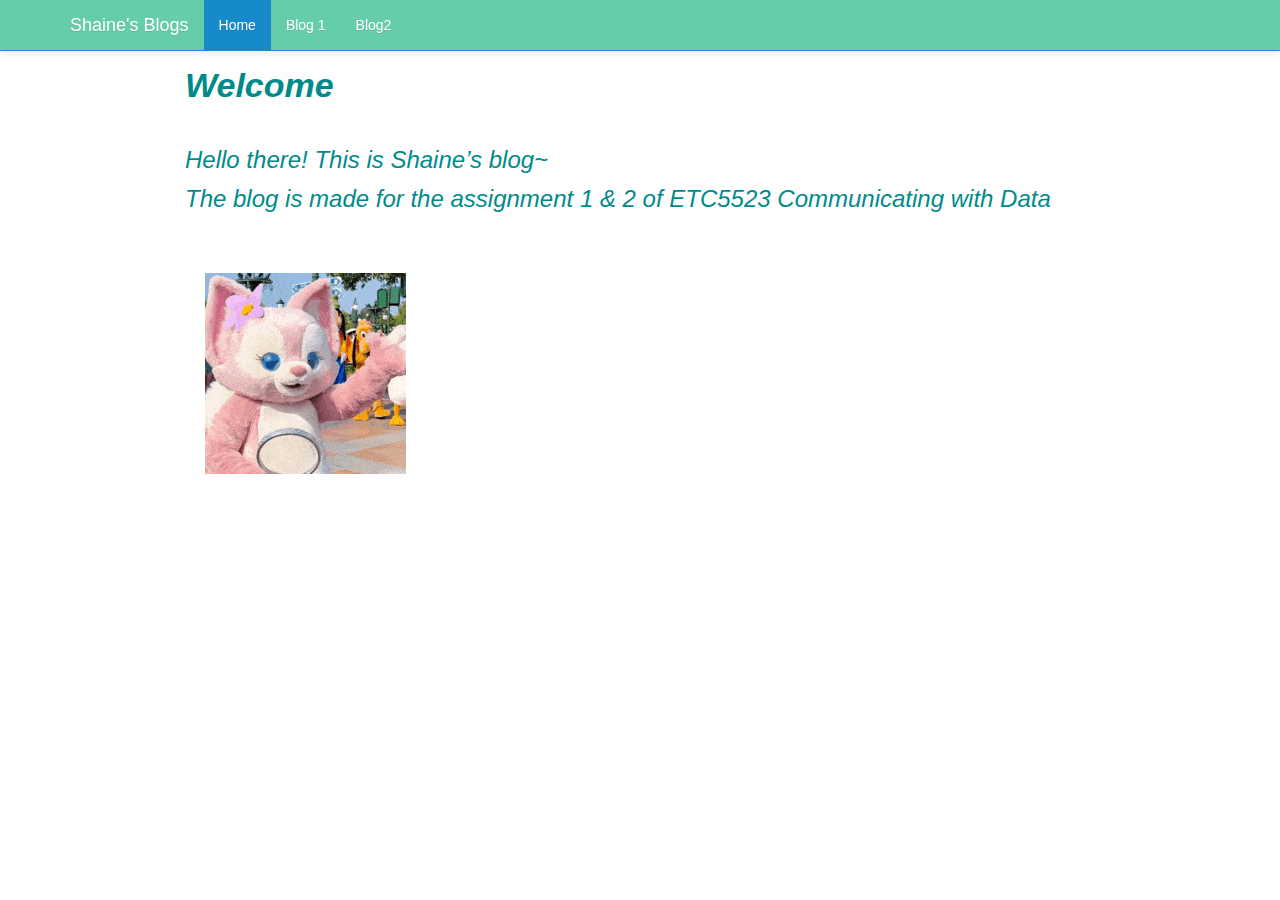
<file: docs/index.html>
<!DOCTYPE html>

<html>

<head>

<meta charset="utf-8" />
<meta name="generator" content="pandoc" />
<meta http-equiv="X-UA-Compatible" content="IE=EDGE" />




<title>index.knit</title>

<script src="site_libs/jquery-3.6.0/jquery-3.6.0.min.js"></script>
<meta name="viewport" content="width=device-width, initial-scale=1" />
<link href="site_libs/bootstrap-3.3.5/css/cerulean.min.css" rel="stylesheet" />
<script src="site_libs/bootstrap-3.3.5/js/bootstrap.min.js"></script>
<script src="site_libs/bootstrap-3.3.5/shim/html5shiv.min.js"></script>
<script src="site_libs/bootstrap-3.3.5/shim/respond.min.js"></script>
<style>h1 {font-size: 34px;}
       h1.title {font-size: 38px;}
       h2 {font-size: 30px;}
       h3 {font-size: 24px;}
       h4 {font-size: 18px;}
       h5 {font-size: 16px;}
       h6 {font-size: 12px;}
       code {color: inherit; background-color: rgba(0, 0, 0, 0.04);}
       pre:not([class]) { background-color: white }</style>
<script src="site_libs/navigation-1.1/tabsets.js"></script>
<link href="site_libs/highlightjs-9.12.0/default.css" rel="stylesheet" />
<script src="site_libs/highlightjs-9.12.0/highlight.js"></script>

<style type="text/css">
  code{white-space: pre-wrap;}
  span.smallcaps{font-variant: small-caps;}
  span.underline{text-decoration: underline;}
  div.column{display: inline-block; vertical-align: top; width: 50%;}
  div.hanging-indent{margin-left: 1.5em; text-indent: -1.5em;}
  ul.task-list{list-style: none;}
    </style>

<style type="text/css">code{white-space: pre;}</style>
<script type="text/javascript">
if (window.hljs) {
  hljs.configure({languages: []});
  hljs.initHighlightingOnLoad();
  if (document.readyState && document.readyState === "complete") {
    window.setTimeout(function() { hljs.initHighlighting(); }, 0);
  }
}
</script>





<link rel="stylesheet" href="styles.css" type="text/css" />



<style type = "text/css">
.main-container {
  max-width: 940px;
  margin-left: auto;
  margin-right: auto;
}
img {
  max-width:100%;
}
.tabbed-pane {
  padding-top: 12px;
}
.html-widget {
  margin-bottom: 20px;
}
button.code-folding-btn:focus {
  outline: none;
}
summary {
  display: list-item;
}
pre code {
  padding: 0;
}
</style>


<style type="text/css">
.dropdown-submenu {
  position: relative;
}
.dropdown-submenu>.dropdown-menu {
  top: 0;
  left: 100%;
  margin-top: -6px;
  margin-left: -1px;
  border-radius: 0 6px 6px 6px;
}
.dropdown-submenu:hover>.dropdown-menu {
  display: block;
}
.dropdown-submenu>a:after {
  display: block;
  content: " ";
  float: right;
  width: 0;
  height: 0;
  border-color: transparent;
  border-style: solid;
  border-width: 5px 0 5px 5px;
  border-left-color: #cccccc;
  margin-top: 5px;
  margin-right: -10px;
}
.dropdown-submenu:hover>a:after {
  border-left-color: #adb5bd;
}
.dropdown-submenu.pull-left {
  float: none;
}
.dropdown-submenu.pull-left>.dropdown-menu {
  left: -100%;
  margin-left: 10px;
  border-radius: 6px 0 6px 6px;
}
</style>

<script type="text/javascript">
// manage active state of menu based on current page
$(document).ready(function () {
  // active menu anchor
  href = window.location.pathname
  href = href.substr(href.lastIndexOf('/') + 1)
  if (href === "")
    href = "index.html";
  var menuAnchor = $('a[href="' + href + '"]');

  // mark it active
  menuAnchor.tab('show');

  // if it's got a parent navbar menu mark it active as well
  menuAnchor.closest('li.dropdown').addClass('active');

  // Navbar adjustments
  var navHeight = $(".navbar").first().height() + 15;
  var style = document.createElement('style');
  var pt = "padding-top: " + navHeight + "px; ";
  var mt = "margin-top: -" + navHeight + "px; ";
  var css = "";
  // offset scroll position for anchor links (for fixed navbar)
  for (var i = 1; i <= 6; i++) {
    css += ".section h" + i + "{ " + pt + mt + "}\n";
  }
  style.innerHTML = "body {" + pt + "padding-bottom: 40px; }\n" + css;
  document.head.appendChild(style);
});
</script>

<!-- tabsets -->

<style type="text/css">
.tabset-dropdown > .nav-tabs {
  display: inline-table;
  max-height: 500px;
  min-height: 44px;
  overflow-y: auto;
  border: 1px solid #ddd;
  border-radius: 4px;
}

.tabset-dropdown > .nav-tabs > li.active:before {
  content: "";
  font-family: 'Glyphicons Halflings';
  display: inline-block;
  padding: 10px;
  border-right: 1px solid #ddd;
}

.tabset-dropdown > .nav-tabs.nav-tabs-open > li.active:before {
  content: "&#xe258;";
  border: none;
}

.tabset-dropdown > .nav-tabs.nav-tabs-open:before {
  content: "";
  font-family: 'Glyphicons Halflings';
  display: inline-block;
  padding: 10px;
  border-right: 1px solid #ddd;
}

.tabset-dropdown > .nav-tabs > li.active {
  display: block;
}

.tabset-dropdown > .nav-tabs > li > a,
.tabset-dropdown > .nav-tabs > li > a:focus,
.tabset-dropdown > .nav-tabs > li > a:hover {
  border: none;
  display: inline-block;
  border-radius: 4px;
  background-color: transparent;
}

.tabset-dropdown > .nav-tabs.nav-tabs-open > li {
  display: block;
  float: none;
}

.tabset-dropdown > .nav-tabs > li {
  display: none;
}
</style>

<!-- code folding -->




</head>

<body>


<div class="container-fluid main-container">




<div class="navbar navbar-default  navbar-fixed-top" role="navigation">
  <div class="container">
    <div class="navbar-header">
      <button type="button" class="navbar-toggle collapsed" data-toggle="collapse" data-target="#navbar">
        <span class="icon-bar"></span>
        <span class="icon-bar"></span>
        <span class="icon-bar"></span>
      </button>
      <a class="navbar-brand" href="index.html">Shaine's  Blogs</a>
    </div>
    <div id="navbar" class="navbar-collapse collapse">
      <ul class="nav navbar-nav">
        <li>
  <a href="index.html">Home</a>
</li>
<li>
  <a href="blog1.html">Blog 1</a>
</li>
<li>
  <a href="blog2.html">Blog2</a>
</li>
      </ul>
      <ul class="nav navbar-nav navbar-right">
        
      </ul>
    </div><!--/.nav-collapse -->
  </div><!--/.container -->
</div><!--/.navbar -->

<div id="header">




</div>


<style type="text/css">
.navbar{
  background: #66CDAA;
}
h1,h3{
  color: #008B8B;
}
</style>
<div id="welcome" class="section level1">
<h1><strong>Welcome</strong></h1>
<p><br></p>
<div id="hello-there-this-is-shaines-blog" class="section level3">
<h3><em>Hello there! This is Shaine’s blog~</em></h3>
</div>
<div id="the-blog-is-made-for-the-assignment-1-2-of-etc5523-communicating-with-data" class="section level3">
<h3><em>The blog is made for the assignment 1 &amp; 2 of ETC5523 Communicating with Data</em></h3>
<p><br></p>
<p><img src="linabell.gif" style="padding:20px" /></p>
</div>
</div>




</div>

<script>

// add bootstrap table styles to pandoc tables
function bootstrapStylePandocTables() {
  $('tr.odd').parent('tbody').parent('table').addClass('table table-condensed');
}
$(document).ready(function () {
  bootstrapStylePandocTables();
});


</script>

<!-- tabsets -->

<script>
$(document).ready(function () {
  window.buildTabsets("TOC");
});

$(document).ready(function () {
  $('.tabset-dropdown > .nav-tabs > li').click(function () {
    $(this).parent().toggleClass('nav-tabs-open');
  });
});
</script>

<!-- code folding -->


<!-- dynamically load mathjax for compatibility with self-contained -->
<script>
  (function () {
    var script = document.createElement("script");
    script.type = "text/javascript";
    script.src  = "https://mathjax.rstudio.com/latest/MathJax.js?config=TeX-AMS-MML_HTMLorMML";
    document.getElementsByTagName("head")[0].appendChild(script);
  })();
</script>

</body>
</html>
</file>
<file: docs/site_libs/highlightjs-9.12.0/default.css>
.hljs-literal {
  color: #990073;
}

.hljs-number {
  color: #099;
}

.hljs-comment {
  color: #998;
  font-style: italic;
}

.hljs-keyword {
  color: #900;
  font-weight: bold;
}

.hljs-string {
  color: #d14;
}
</file>
<file: docs/styles.css>
.navbar{
  background-color: #E74C3C;
  color: #FFFFFF;
}

h1, h2, h3, h4{
    font-style: oblique;
    color: #A93226;
}

mark{
  background: #eb6864;
  color:#FFFFFF ;
  font-style: italic;
}


.table-striped>tbody>tr:nth-child(even)>td, 
.table-striped>tbody>tr:nth-child(even)>th {
   background-color: #F5B7B1;
 }
</file>
